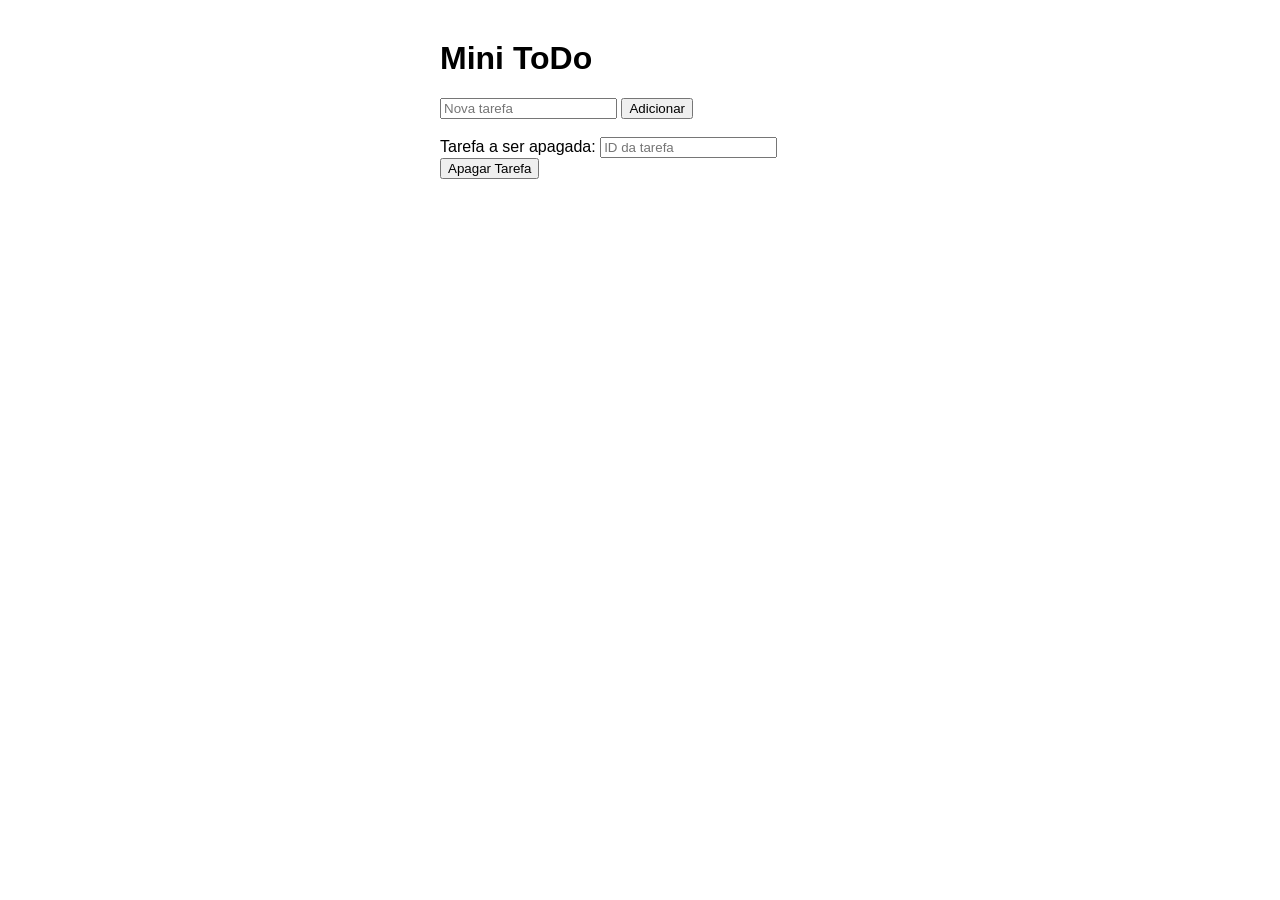
<file: frontend/index.html>
<!doctype html>
<html lang="pt-br">
	<head>
		<meta charset="UTF-8" />
		<meta name="viewport" content="width=device-width, initial-scale=1.0" />
		<title>Mini To-Do</title>
		<link rel="stylesheet" href="style.css" />
	</head>
	<body>
		<h1>Mini ToDo</h1>

		<input id="taskInput" placeholder="Nova tarefa" />
		<button onclick="addTask()">Adicionar</button>
		<br />
		<br />
		<label for="taskToDelete">Tarefa a ser apagada:</label>
		<input id="taskToDelete" type="text" placeholder="ID da tarefa" />
		<button onclick="deleteTask()">Apagar Tarefa</button>
		<ul id="taskList"></ul>

		<script src="script.js"></script>
	</body>
</html>
</file>
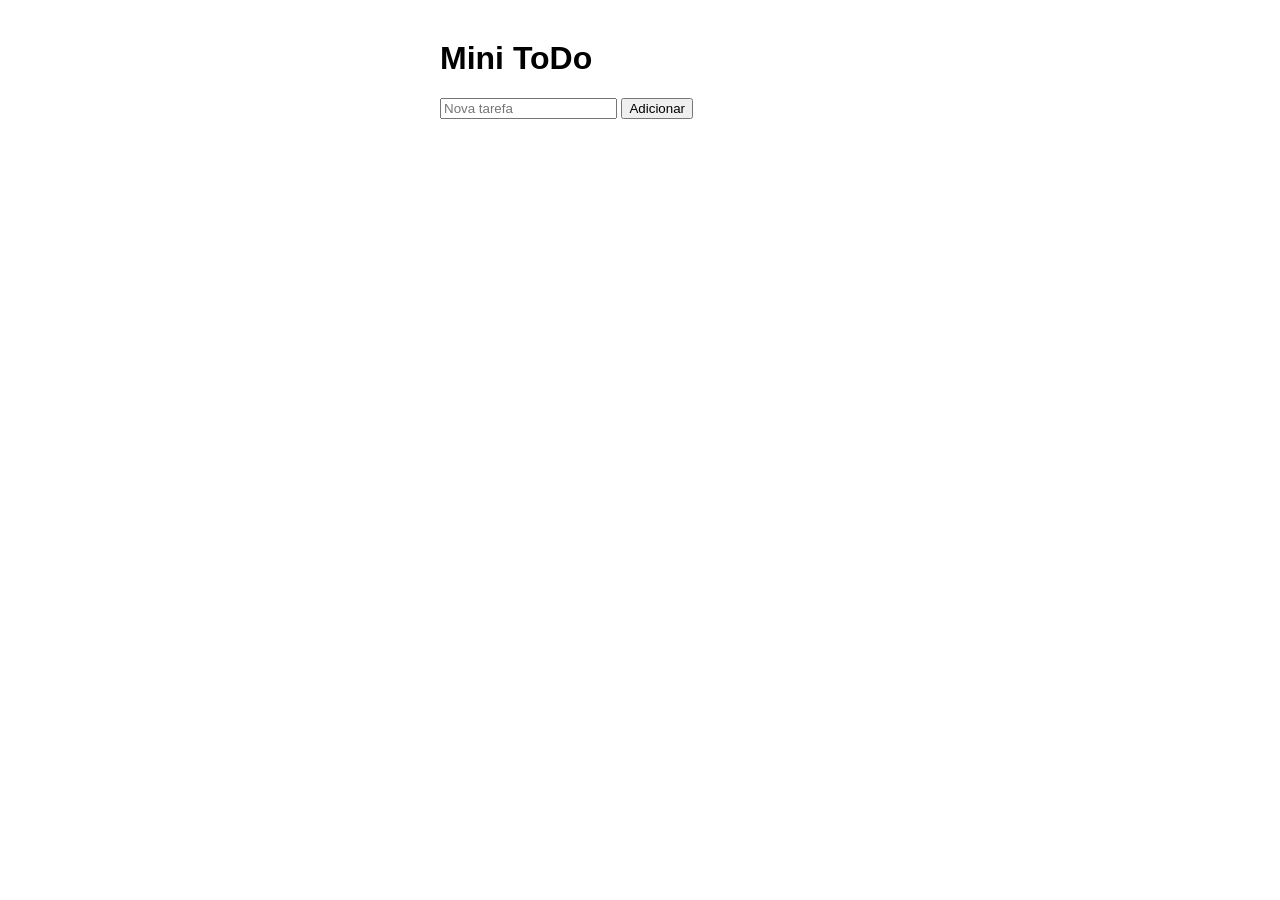
<file: mini_todo/frontend/index.html>
<!doctype html>
<html lang="pt-br">
	<head>
		<meta charset="UTF-8" />
		<meta name="viewport" content="width=device-width, initial-scale=1.0" />
		<title>Mini To-Do</title>
		<link rel="stylesheet" href="style.css" />
	</head>
	<body>
		<h1>Mini ToDo</h1>

		<input id="taskInput" placeholder="Nova tarefa" />
		<button onclick="addTask()">Adicionar</button>

		<ul id="taskList"></ul>

		<script src="script.js"></script>
	</body>
</html>
</file>
<file: frontend/style.css>
body {
	font-family: Arial, sans-serif;
	max-width: 400px;
	margin: 40px auto;
}

li {
	margin: 5px 0;
}
</file>
<file: mini_todo/frontend/style.css>
body {
	font-family: Arial, sans-serif;
	max-width: 400px;
	margin: 40px auto;
}

li {
	margin: 5px 0;
}
</file>
